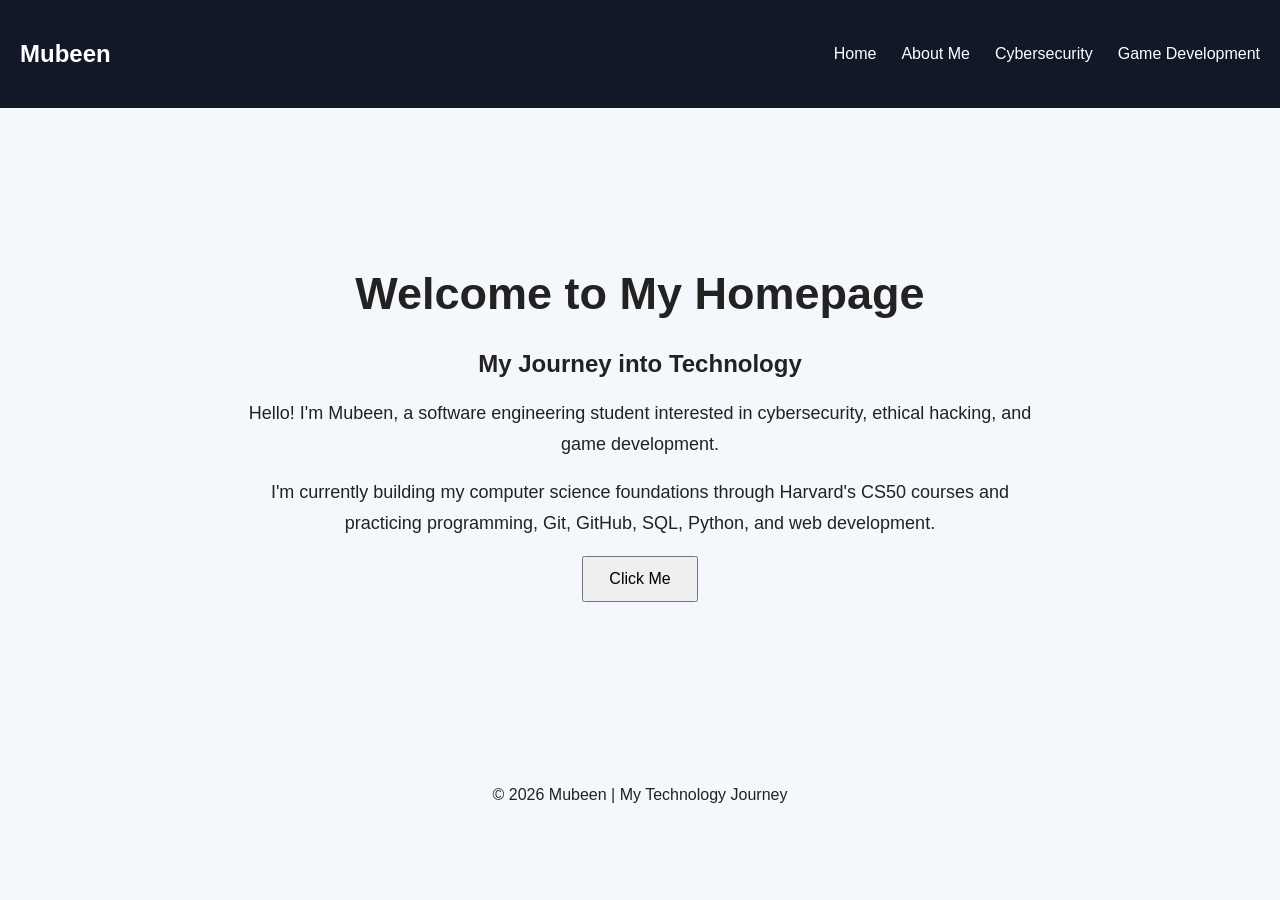
<file: Week 8/Homepage/index.html>
<!DOCTYPE html>

<html lang="en">
<head>
    <meta charset="UTF-8">
    <meta name="viewport" content="width=device-width, initial-scale=1.0">
    <title>Mubeen | Cybersecurity Journey</title>
    <link rel="stylesheet" href="styles.css">
</head>

<body>

    <nav>
        <h2>Mubeen</h2>

        <a href="index.html">Home</a>
        <a href="about.html">About Me</a>
        <a href="cybersecurity.html">Cybersecurity</a>
        <a href="games.html">Game Development</a>
    </nav>

    <main class="hero">
        <h1>Welcome to My Homepage</h1>

        <h2>My Journey into Technology</h2>

        <p>
            Hello! I'm Mubeen, a software engineering student
            interested in cybersecurity, ethical hacking, and game development.
        </p>

        <p>
            I'm currently building my computer science foundations
            through Harvard's CS50 courses and practicing programming,
            Git, GitHub, SQL, Python, and web development.
        </p>

        <button onclick="showMessage()">Click Me</button>

        <p id="message"></p>
    </main>

    <footer>
        <p>© 2026 Mubeen | My Technology Journey</p>
    </footer>

    <script src="script.js"></script>

</body>
</html>
</file>
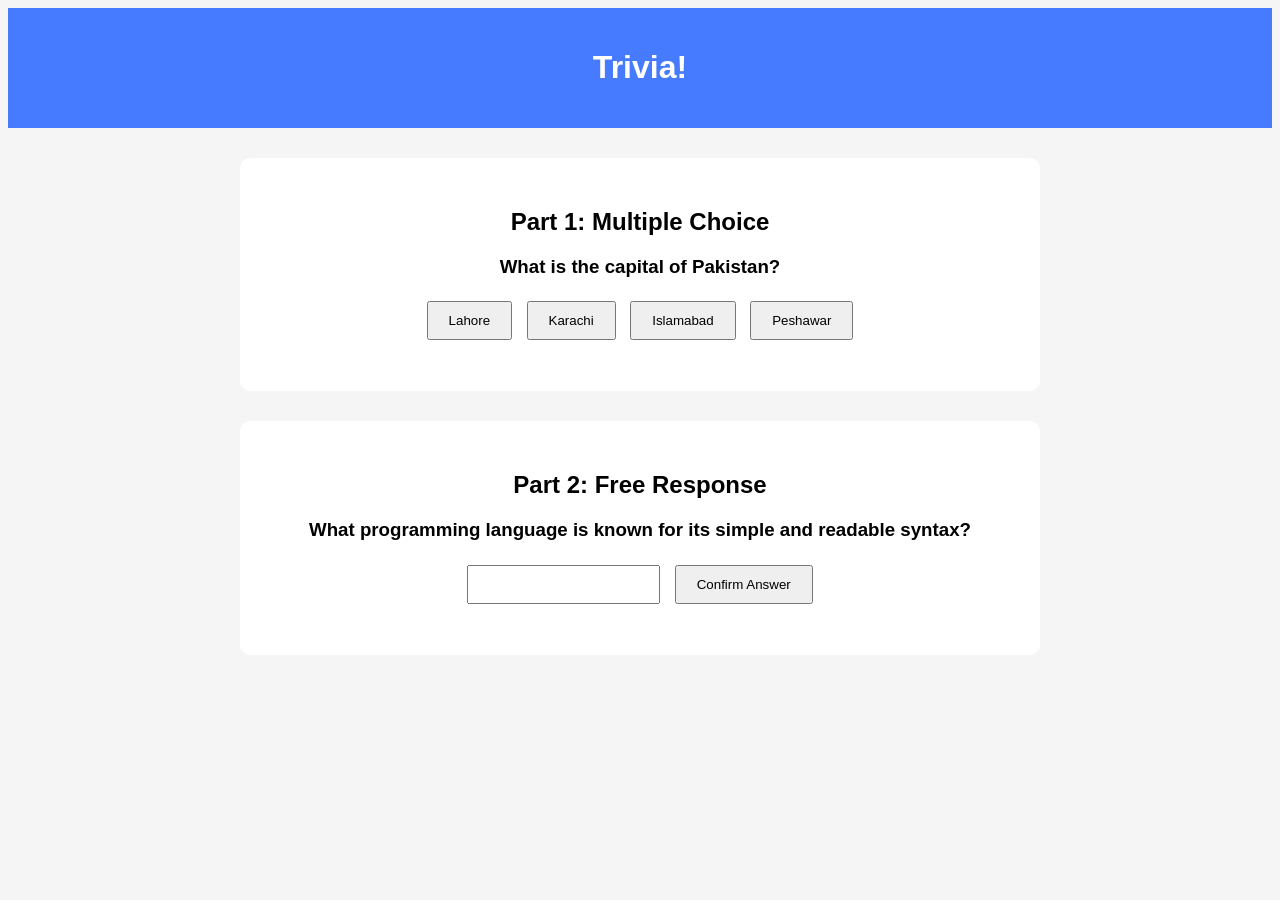
<file: Week 8/Trivia/index.html>
<!DOCTYPE html>

<html lang="en">
    <head>
        <link href="styles.css" rel="stylesheet">
        <title>Trivia</title>

        <script>
            // Check Part 1 answer
            function checkAnswer(button, correct)
            {
                let result = document.querySelector("#part1-result");

                if (correct)
                {
                    button.style.backgroundColor = "green";
                    result.textContent = "Correct!";
                }
                else
                {
                    button.style.backgroundColor = "red";
                    result.textContent = "Incorrect";
                }
            }

            // Check Part 2 answer
            function checkFreeResponse()
            {
                let answer = document.querySelector("#free-response");
                let result = document.querySelector("#part2-result");

                if (answer.value.trim().toLowerCase() === "python")
                {
                    answer.style.backgroundColor = "green";
                    result.textContent = "Correct!";
                }
                else
                {
                    answer.style.backgroundColor = "red";
                    result.textContent = "Incorrect";
                }
            }
        </script>
    </head>

    <body>
        <div class="header">
            <h1>Trivia!</h1>
        </div>

        <div class="container">

            <!-- Part 1 -->
            <div class="section">
                <h2>Part 1: Multiple Choice</h2>

                <h3>What is the capital of Pakistan?</h3>

                <button onclick="checkAnswer(this, false)">Lahore</button>
                <button onclick="checkAnswer(this, false)">Karachi</button>
                <button onclick="checkAnswer(this, true)">Islamabad</button>
                <button onclick="checkAnswer(this, false)">Peshawar</button>

                <p id="part1-result"></p>
            </div>

            <!-- Part 2 -->
            <div class="section">
                <h2>Part 2: Free Response</h2>

                <h3>What programming language is known for its simple and readable syntax?</h3>

                <input type="text" id="free-response">

                <button onclick="checkFreeResponse()">Confirm Answer</button>

                <p id="part2-result"></p>
            </div>

        </div>
    </body>
</html>
</file>
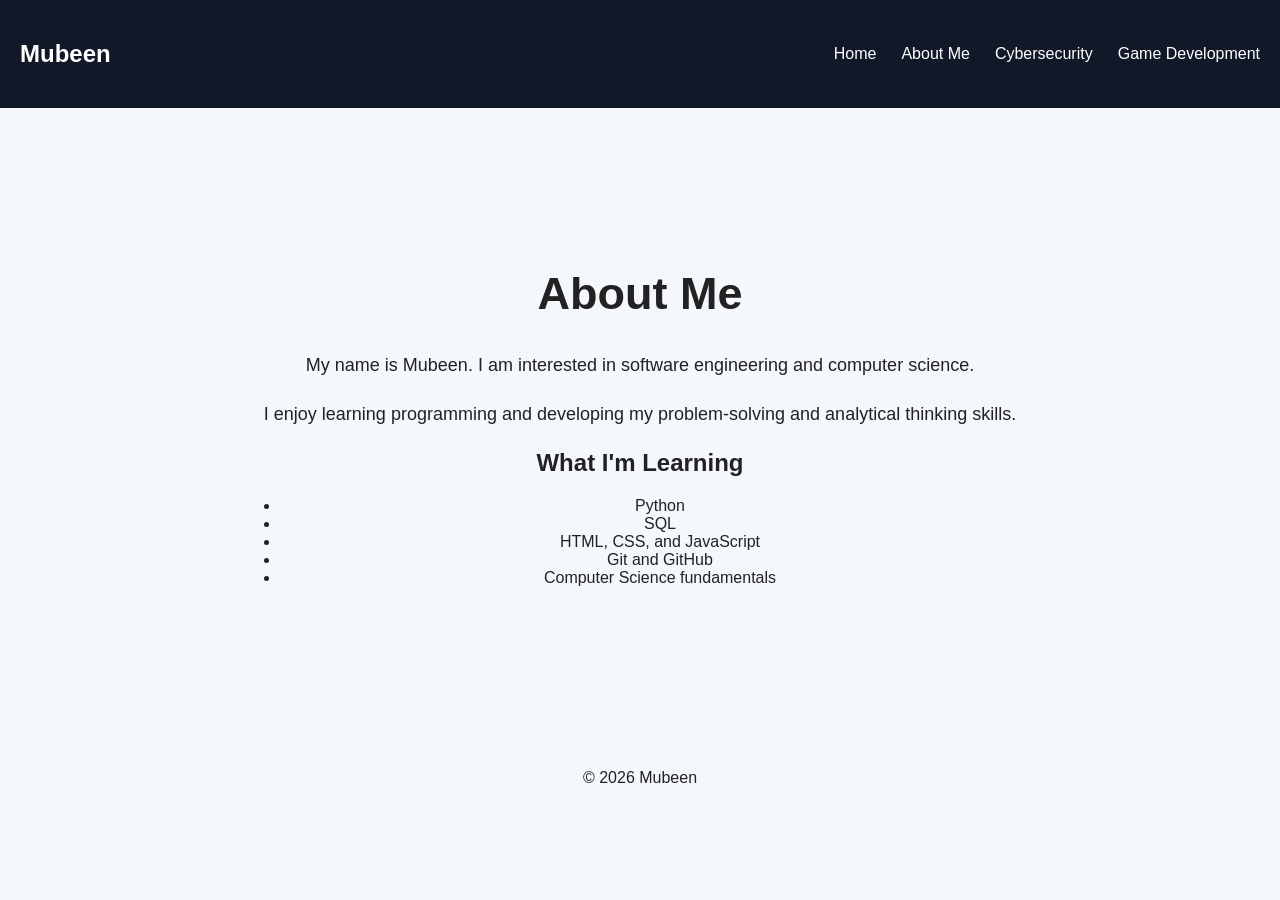
<file: Week 8/Homepage/about.html>
<!DOCTYPE html>

<html lang="en">
<head>
    <meta charset="UTF-8">
    <meta name="viewport" content="width=device-width, initial-scale=1.0">
    <title>About Me | Mubeen</title>
    <link rel="stylesheet" href="styles.css">
</head>

<body>

    <nav>
        <h2>Mubeen</h2>

        <a href="index.html">Home</a>
        <a href="about.html">About Me</a>
        <a href="cybersecurity.html">Cybersecurity</a>
        <a href="games.html">Game Development</a>
    </nav>

    <main class="hero">
        <h1>About Me</h1>

        <p>
            My name is Mubeen. I am interested in software engineering
            and computer science.
        </p>

        <p>
            I enjoy learning programming and developing my problem-solving
            and analytical thinking skills.
        </p>

        <h2>What I'm Learning</h2>

        <ul>
            <li>Python</li>
            <li>SQL</li>
            <li>HTML, CSS, and JavaScript</li>
            <li>Git and GitHub</li>
            <li>Computer Science fundamentals</li>
        </ul>
    </main>

    <footer>
        <p>© 2026 Mubeen</p>
    </footer>

    <script src="script.js"></script>

</body>
</html>
</file>
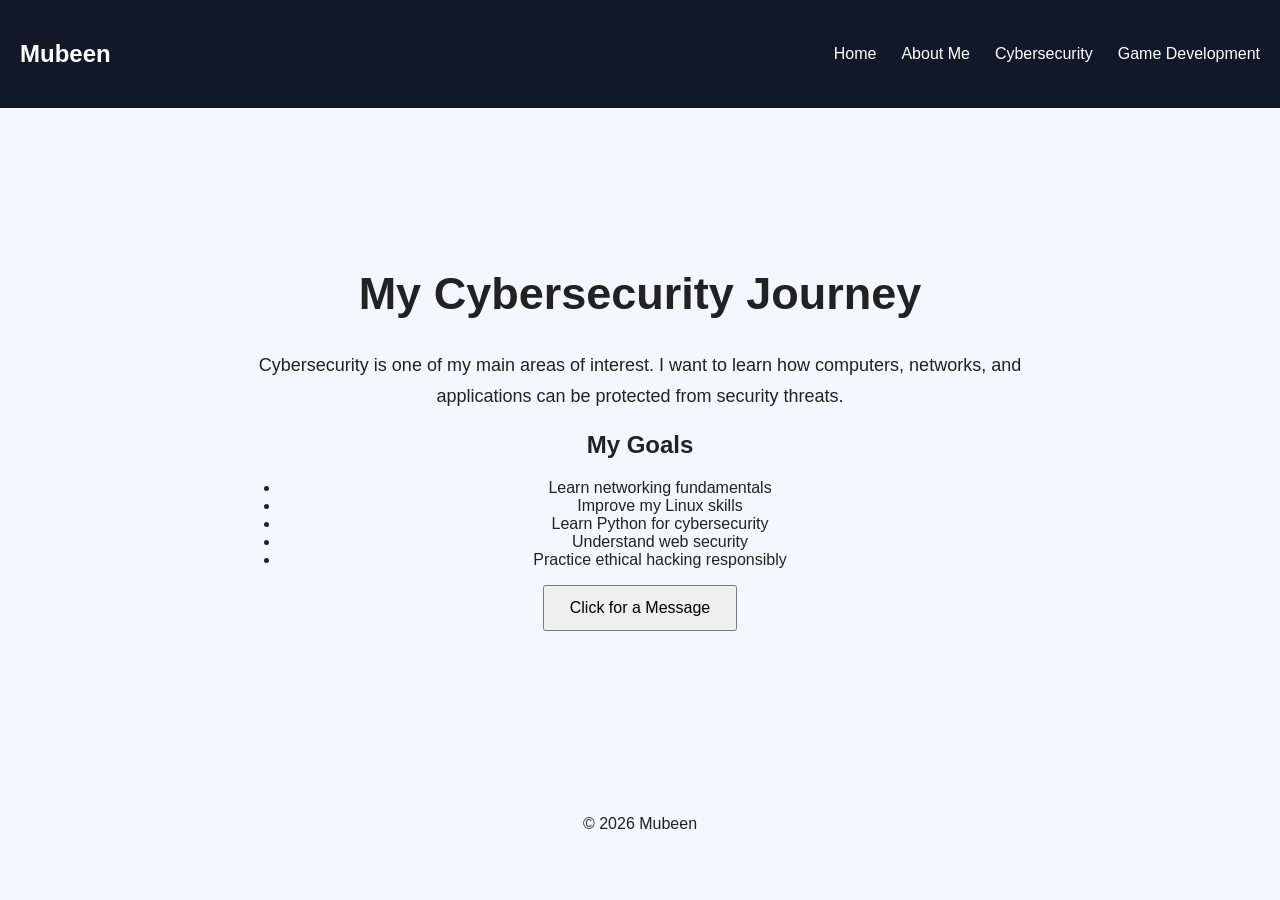
<file: Week 8/Homepage/cybersecurity.html>
<!DOCTYPE html>

<html lang="en">
<head>
    <meta charset="UTF-8">
    <meta name="viewport" content="width=device-width, initial-scale=1.0">
    <title>Cybersecurity | Mubeen</title>
    <link rel="stylesheet" href="styles.css">
</head>

<body>

    <nav>
        <h2>Mubeen</h2>

        <a href="index.html">Home</a>
        <a href="about.html">About Me</a>
        <a href="cybersecurity.html">Cybersecurity</a>
        <a href="games.html">Game Development</a>
    </nav>

    <main class="hero">
        <h1>My Cybersecurity Journey</h1>

        <p>
            Cybersecurity is one of my main areas of interest.
            I want to learn how computers, networks, and applications
            can be protected from security threats.
        </p>

        <h2>My Goals</h2>

        <ul>
            <li>Learn networking fundamentals</li>
            <li>Improve my Linux skills</li>
            <li>Learn Python for cybersecurity</li>
            <li>Understand web security</li>
            <li>Practice ethical hacking responsibly</li>
        </ul>

        <button onclick="showCyberMessage()">Click for a Message</button>

        <p id="cyber-message"></p>
    </main>

    <footer>
        <p>© 2026 Mubeen</p>
    </footer>

    <script>
        function showCyberMessage() {
            document.querySelector("#cyber-message").textContent =
                "Cybersecurity requires knowledge, patience, and responsible practice!";
        }
    </script>

</body>
</html>
</file>
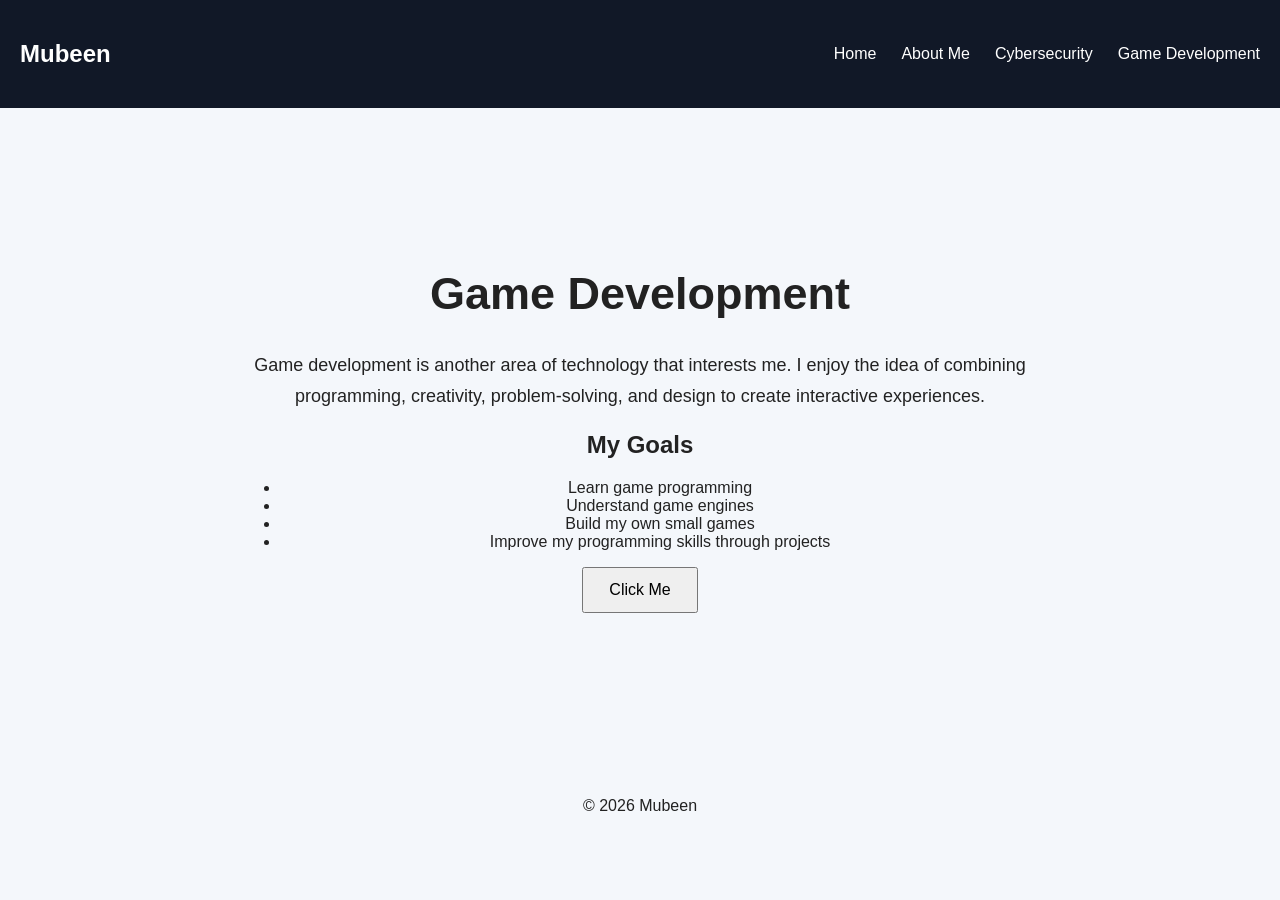
<file: Week 8/Homepage/games.html>
<!DOCTYPE html>

<html lang="en">
<head>
    <meta charset="UTF-8">
    <meta name="viewport" content="width=device-width, initial-scale=1.0">
    <title>Game Development | Mubeen</title>
    <link rel="stylesheet" href="styles.css">
</head>

<body>

    <nav>
        <h2>Mubeen</h2>

        <a href="index.html">Home</a>
        <a href="about.html">About Me</a>
        <a href="cybersecurity.html">Cybersecurity</a>
        <a href="games.html">Game Development</a>
    </nav>

    <main class="hero">
        <h1>Game Development</h1>

        <p>
            Game development is another area of technology that interests me.
            I enjoy the idea of combining programming, creativity, problem-solving,
            and design to create interactive experiences.
        </p>

        <h2>My Goals</h2>

        <ul>
            <li>Learn game programming</li>
            <li>Understand game engines</li>
            <li>Build my own small games</li>
            <li>Improve my programming skills through projects</li>
        </ul>

        <button onclick="showGameMessage()">Click Me</button>

        <p id="game-message"></p>
    </main>

    <footer>
        <p>© 2026 Mubeen</p>
    </footer>

    <script>
        function showGameMessage() {
            document.querySelector("#game-message").textContent =
                "Build, experiment, fail, learn, and create something amazing!";
        }
    </script>

</body>
</html>
</file>
<file: Week 8/Homepage/styles.css>
body {
    margin: 0;
    font-family: Arial, sans-serif;
    background-color: #f4f7fb;
    color: #222;
}

nav {
    background-color: #111827;
    padding: 20px;
    display: flex;
    align-items: center;
    gap: 25px;
}

nav h2 {
    color: white;
    margin-right: auto;
}

nav a {
    color: white;
    text-decoration: none;
}

nav a:hover {
    text-decoration: underline;
}

.hero {
    text-align: center;
    max-width: 800px;
    margin: 100px auto;
    padding: 30px;
}

.hero h1 {
    font-size: 45px;
}

.hero p {
    font-size: 18px;
    line-height: 1.7;
}

button {
    padding: 12px 25px;
    font-size: 16px;
    cursor: pointer;
}

footer {
    text-align: center;
    padding: 20px;
}
</file>
<file: Week 8/Trivia/styles.css>
body
{
    background-color: #f5f5f5;
    font-family: Arial, sans-serif;
    text-align: center;
}

.header
{
    background-color: #477bff;
    color: white;
    padding: 20px;
}

.container
{
    margin: 30px auto;
    max-width: 800px;
}

.section
{
    background-color: white;
    padding: 30px;
    margin-bottom: 30px;
    border-radius: 10px;
}

button
{
    padding: 10px 20px;
    margin: 5px;
    cursor: pointer;
}

input
{
    padding: 10px;
    margin: 5px;
}

p
{
    font-weight: bold;
}
</file>
